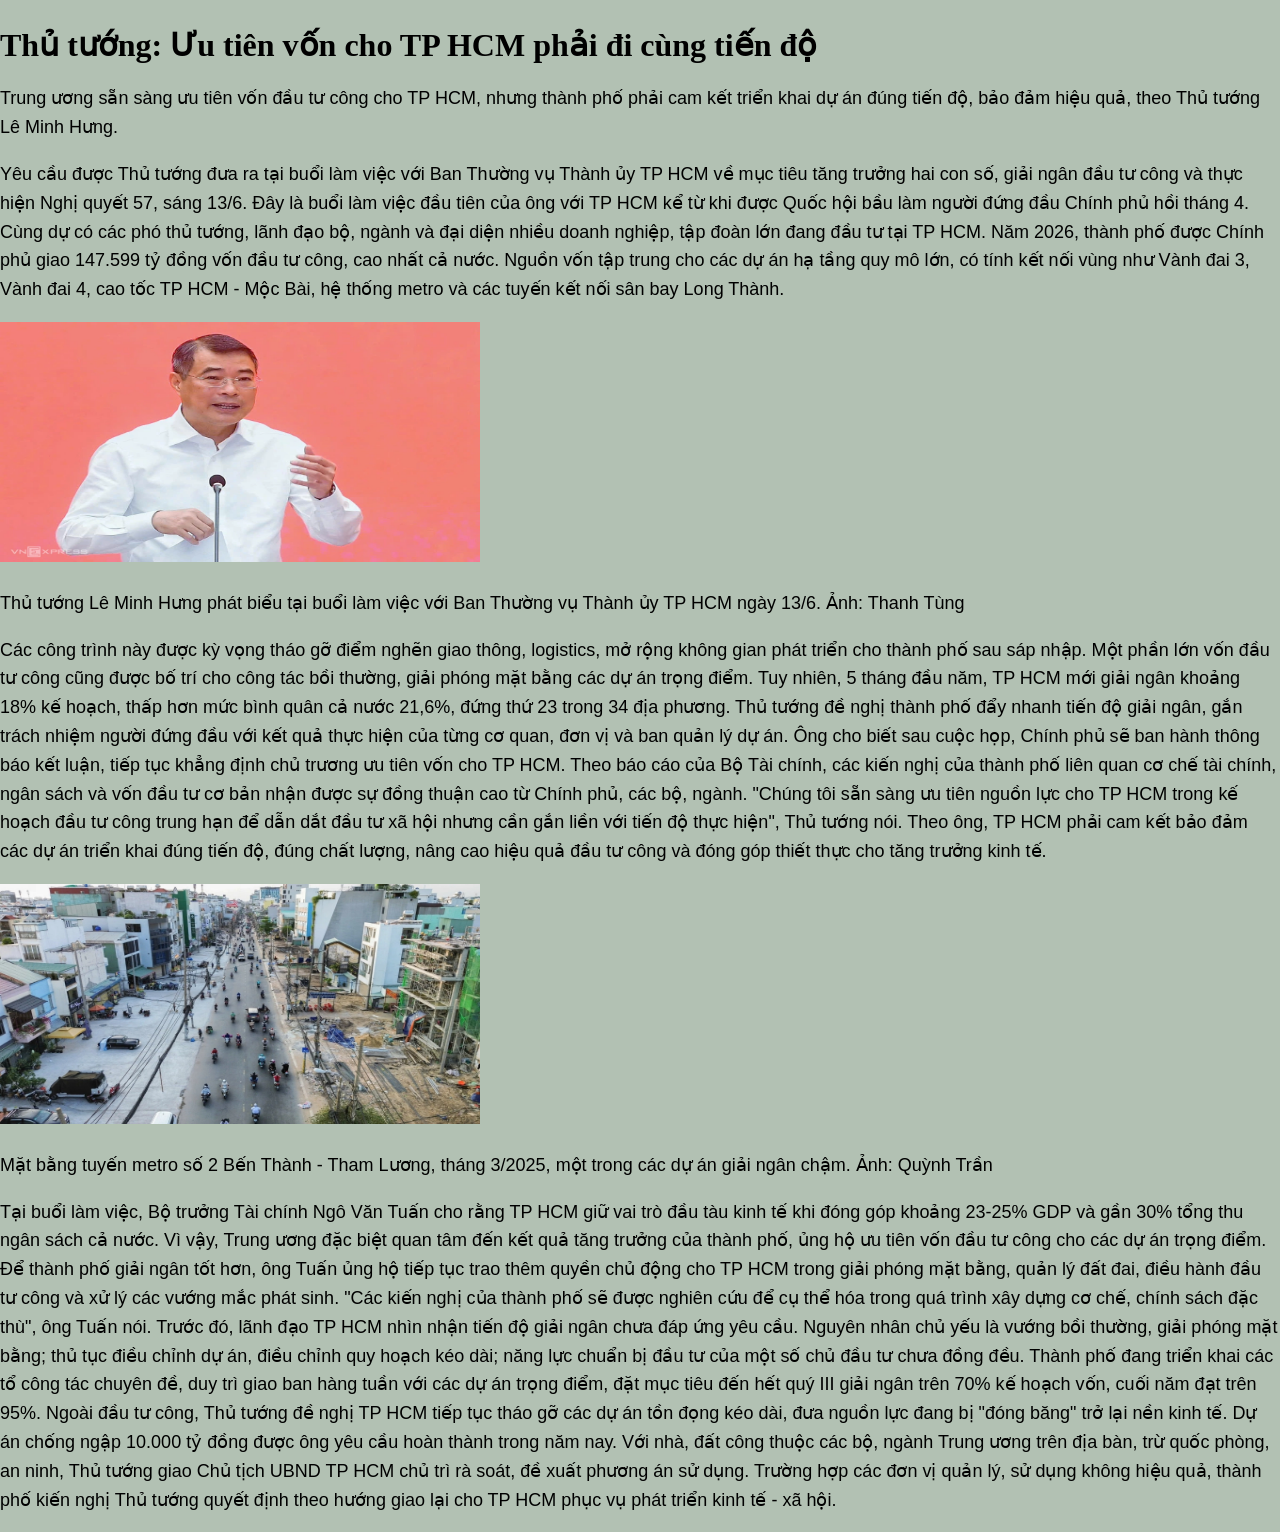
<file: Bai1.html>
<!DOCTYPE html>
<html lang="vi">
<head>
    <meta charset="UTF-8">
    <meta name="viewport" content="width=device-width, initial-scale=1.0">
    <title>Document</title>
    <link rel = "stylesheet" href = "css/bai1.css"/> 
</head>
<body>
    <h1> Thủ tướng: Ưu tiên vốn cho TP HCM phải đi cùng tiến độ </h1>
    <h2>Trung ương sẵn sàng ưu tiên vốn đầu tư công cho TP HCM, nhưng thành phố phải cam kết triển khai dự án đúng tiến độ, bảo đảm hiệu quả, theo Thủ tướng Lê Minh Hưng.

<p>Yêu cầu được Thủ tướng đưa ra tại buổi làm việc với Ban Thường vụ Thành ủy TP HCM về mục tiêu tăng trưởng hai con số, giải ngân đầu tư công và thực hiện Nghị quyết 57, sáng 13/6. Đây là buổi làm việc đầu tiên của ông với TP HCM kể từ khi được Quốc hội bầu làm người đứng đầu Chính phủ hồi tháng 4.

Cùng dự có các phó thủ tướng, lãnh đạo bộ, ngành và đại diện nhiều doanh nghiệp, tập đoàn lớn đang đầu tư tại TP HCM.

Năm 2026, thành phố được Chính phủ giao 147.599 tỷ đồng vốn đầu tư công, cao nhất cả nước. Nguồn vốn tập trung cho các dự án hạ tầng quy mô lớn, có tính kết nối vùng như Vành đai 3, Vành đai 4, cao tốc TP HCM - Mộc Bài, hệ thống metro và các tuyến kết nối sân bay Long Thành. </p>
<img width="480" height="240" src="./images/Le Minh Hung.webp">
</image>
<p>Thủ tướng Lê Minh Hưng phát biểu tại buổi làm việc với Ban Thường vụ Thành ủy TP HCM ngày 13/6. Ảnh: Thanh Tùng</p>

<p>Các công trình này được kỳ vọng tháo gỡ điểm nghẽn giao thông, logistics, mở rộng không gian phát triển cho thành phố sau sáp nhập. Một phần lớn vốn đầu tư công cũng được bố trí cho công tác bồi thường, giải phóng mặt bằng các dự án trọng điểm.

Tuy nhiên, 5 tháng đầu năm, TP HCM mới giải ngân khoảng 18% kế hoạch, thấp hơn mức bình quân cả nước 21,6%, đứng thứ 23 trong 34 địa phương.

Thủ tướng đề nghị thành phố đẩy nhanh tiến độ giải ngân, gắn trách nhiệm người đứng đầu với kết quả thực hiện của từng cơ quan, đơn vị và ban quản lý dự án.

Ông cho biết sau cuộc họp, Chính phủ sẽ ban hành thông báo kết luận, tiếp tục khẳng định chủ trương ưu tiên vốn cho TP HCM. Theo báo cáo của Bộ Tài chính, các kiến nghị của thành phố liên quan cơ chế tài chính, ngân sách và vốn đầu tư cơ bản nhận được sự đồng thuận cao từ Chính phủ, các bộ, ngành.

"Chúng tôi sẵn sàng ưu tiên nguồn lực cho TP HCM trong kế hoạch đầu tư công trung hạn để dẫn dắt đầu tư xã hội nhưng cần gắn liền với tiến độ thực hiện", Thủ tướng nói.

Theo ông, TP HCM phải cam kết bảo đảm các dự án triển khai đúng tiến độ, đúng chất lượng, nâng cao hiệu quả đầu tư công và đóng góp thiết thực cho tăng trưởng kinh tế. </p>


<img width="480" height="240" src="./images/Metro2.webp"/></image>
<p>Mặt bằng tuyến metro số 2 Bến Thành - Tham Lương, tháng 3/2025, một trong các dự án giải ngân chậm. Ảnh: Quỳnh Trần </p>

<p>Tại buổi làm việc, Bộ trưởng Tài chính Ngô Văn Tuấn cho rằng TP HCM giữ vai trò đầu tàu kinh tế khi đóng góp khoảng 23-25% GDP và gần 30% tổng thu ngân sách cả nước. Vì vậy, Trung ương đặc biệt quan tâm đến kết quả tăng trưởng của thành phố, ủng hộ ưu tiên vốn đầu tư công cho các dự án trọng điểm.

Để thành phố giải ngân tốt hơn, ông Tuấn ủng hộ tiếp tục trao thêm quyền chủ động cho TP HCM trong giải phóng mặt bằng, quản lý đất đai, điều hành đầu tư công và xử lý các vướng mắc phát sinh.

"Các kiến nghị của thành phố sẽ được nghiên cứu để cụ thể hóa trong quá trình xây dựng cơ chế, chính sách đặc thù", ông Tuấn nói.

Trước đó, lãnh đạo TP HCM nhìn nhận tiến độ giải ngân chưa đáp ứng yêu cầu. Nguyên nhân chủ yếu là vướng bồi thường, giải phóng mặt bằng; thủ tục điều chỉnh dự án, điều chỉnh quy hoạch kéo dài; năng lực chuẩn bị đầu tư của một số chủ đầu tư chưa đồng đều.

Thành phố đang triển khai các tổ công tác chuyên đề, duy trì giao ban hàng tuần với các dự án trọng điểm, đặt mục tiêu đến hết quý III giải ngân trên 70% kế hoạch vốn, cuối năm đạt trên 95%.

Ngoài đầu tư công, Thủ tướng đề nghị TP HCM tiếp tục tháo gỡ các dự án tồn đọng kéo dài, đưa nguồn lực đang bị "đóng băng" trở lại nền kinh tế. Dự án chống ngập 10.000 tỷ đồng được ông yêu cầu hoàn thành trong năm nay.

Với nhà, đất công thuộc các bộ, ngành Trung ương trên địa bàn, trừ quốc phòng, an ninh, Thủ tướng giao Chủ tịch UBND TP HCM chủ trì rà soát, đề xuất phương án sử dụng. Trường hợp các đơn vị quản lý, sử dụng không hiệu quả, thành phố kiến nghị Thủ tướng quyết định theo hướng giao lại cho TP HCM phục vụ phát triển kinh tế - xã hội.</p></h2>
</body>
</html>
</file>
<file: css/bai1.css>
body {
    background-color: hsla(125, 11%, 55%, 0.604);
    font: 400 15px arial;
    min-height: 100vh;
    overflow-x: hidden;
    overflow-y: scroll;
    font-size: 15px;
    font-size-adjust: none;
    font-stretch: 100%;
    font-style: normal; 
    font-variant-alternates: normal;
    font-variant-caps: normal;
    font-variant-east-asian: normal;
    font-variant-emoji: normal;
    font-variant-ligatures: normal;
    font-variant-numeric: normal;
    font-variant-position: normal;
    font-variation-settings: normal;
    font-weight: 400;
    height: 240 px;
    line-height: normal;
    margin-bottom: 0px;
    margin-left: 0px;
    margin-right: 0px;
    margin-top: 0px;
    padding-bottom: 0px;
    padding-left: 0px;
    padding-right: 0px;
    padding-top: 0px;
    text-size-adjust: 100%;
    width: 480 px;
}


h1{
    font-size: 32px;
    line-height: 150%;
    font-family: "Merriweather", serif;
    font-weight: bold;
    margin-bottom: 15px;
}
h2{
    font-size: 18px;
    line-height: 160%;
    font-weight: 400;
    margin-bottom: 15px;
}
</file>
